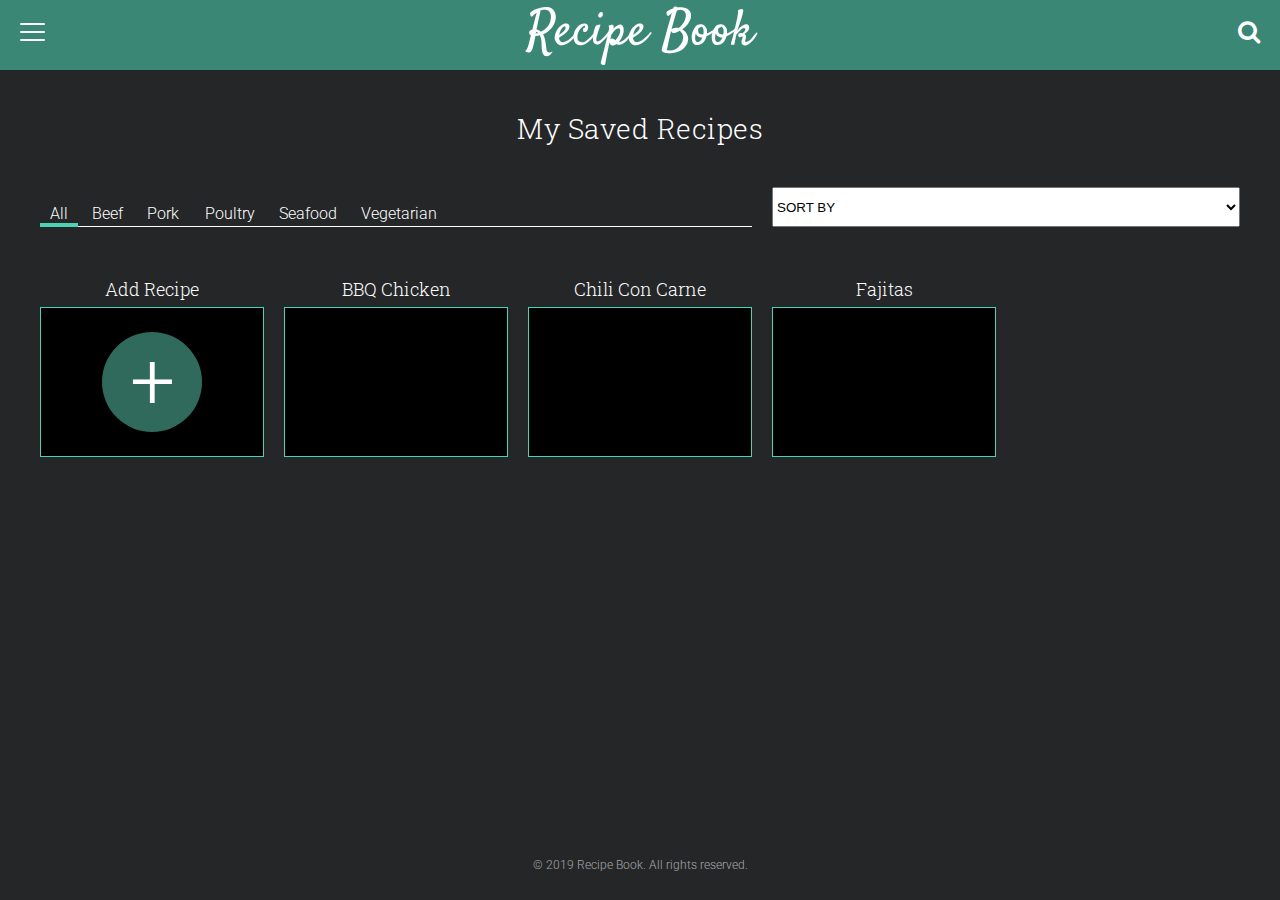
<file: index.html>
<!doctype html>
<html lang="en">



<head>
  <meta charset="utf-8" />
  <meta name="viewport" content="initial-scale = 1.0, maximum-scale = 1.0" />
  <meta name="apple-mobile-web-app-capable" content="yes">
  <meta name="apple-mobile-web-app-status-bar-style" content="black-translucent">
  <link rel="shortcut icon" type="image/x-icon" href="https://res.cloudinary.com/dtwyohvli/image/upload/v1546541467/recipe-book/recipe-book-favicon.ico">
  <link rel="manifest" href="manifest.json">
  <link rel="apple-touch-icon" sizes="180x180" href="https://res.cloudinary.com/dtwyohvli/image/upload/v1548967337/recipe-book/recipe-book-touch-icon-ios-color-2.0.png">

  <!-- iPhone 8, 7, 6s, 6 (750px x 1334px) Splash Screen -->
  <link rel="apple-touch-startup-image" media="(device-width: 375px) and (device-height: 667px) and (-webkit-device-pixel-ratio: 2)" href="https://res.cloudinary.com/dtwyohvli/image/upload/v1549033618/recipe-book/ios-splash-black-750x1334.png">

  <link rel="stylesheet" href="https://fonts.googleapis.com/css?family=Satisfy">
  <link rel="stylesheet" href="https://fonts.googleapis.com/css?family=Roboto+Slab:300">
  <link rel="stylesheet" href="https://fonts.googleapis.com/css?family=Roboto:300,500&display=swap">
  <link rel="stylesheet" href="https://maxcdn.bootstrapcdn.com/font-awesome/4.7.0/css/font-awesome.min.css">
  <link rel="stylesheet" type="text/css" href="main-style.css">
  <link rel="stylesheet" type="text/css" href="navbar-style.css">
  <link rel="stylesheet" type="text/css" href="add-recipe-popup/add-recipe-popup-style.css">
  <link rel="stylesheet" type="text/css" href="displayed-recipe-screen/DRS-style.css">
  <link rel="stylesheet" type="text/css" href="new-recipe-finder-screen/NRFS-style.css">
  <link rel="stylesheet" type="text/css" href="new-recipe-list-screen/NRLS-style.css">
  <title>Recipe Book</title>
  <script src="https://code.jquery.com/jquery-3.3.1.min.js"
    integrity="sha256-FgpCb/KJQlLNfOu91ta32o/NMZxltwRo8QtmkMRdAu8="
    crossorigin="anonymous">
  </script>
  <script type="text/javascript" src="recipe-list-master.js" defer></script>
  <script src="https://developer.edamam.com/attribution/badge.js" defer></script>
  <script type="text/javascript" src="main-script.js" defer></script>
  <script type="text/javascript" src="navbar-script.js" defer></script>
  <script type="text/javascript" src="saved-recipe-list-screen-script.js" defer></script>
  <script type="text/javascript" src="add-recipe-popup/add-recipe-popup-script.js" defer></script>
  <script type="text/javascript" src="displayed-recipe-screen/DRS-script.js" defer></script>
  <script type="text/javascript" src="new-recipe-finder-screen/NRFS-script.js" defer></script>
  <script type="text/javascript" src="new-recipe-list-screen/NRLS-script.js" defer></script>
</head>



<body>
  <div id="ios-status-bar-background"></div>
  <div id="body-background"></div>
  <div id="body-search-mask"></div>
  <div id="bottom-option-bar-background"></div>

<!-- ==================== MAIN CONTENT CONTAINER START ==================== -->
  <div id="main-content-container">
<!-- ============================ NAVBAR START ============================ -->
    <div id="navbar">
      <div id="hamburger-menu">
        <div class="hamburger-bar" id="hamburger-bar-top"></div>
        <div class="hamburger-bar" id="hamburger-bar-middle"></div>
        <div class="hamburger-bar" id="hamburger-bar-bottom"></div>
      </div>

      <div id="main-logo">Recipe Book</div>

      <i id="search-icon" class="fa fa-search" aria-hidden="true"></i>
      <div id="search-close-icon" class="hide-search-icon">
        <div class="hamburger-bar" id="search-close-bar-top"></div>
        <div class="hamburger-bar hide-bar-middle"></div>
        <div class="hamburger-bar" id="search-close-bar-bottom"></div>
      </div>
    </div>

    <div id="navbar-dropdown">
      <div class="dropdown-button" id="dropdown-button-saved" ontouchstart="">Saved Recipes</div>
      <div id="dropdown-spacer"></div>
      <div class="dropdown-button" id="dropdown-button-find-new" ontouchstart="">Find New Recipes</div>
    </div>

    <div id="search-dropdown">
      <div id="search-bar-container">
        <form action="javascript:void(0);">
          <input id="search-bar" type="text" tabIndex="-1" placeholder="Search My Saved Recipes..." />
          <i id="search-icon-dropdown" class="fa fa-search" aria-hidden="true"></i>
        </form>
      </div>
    </div>
<!-- _____________________________ NAVBAR END _____________________________ -->



<!-- ====================== ADD NEW RECIPE FORM START ====================== -->
    <form id="add-recipe-form" action="javascript:void(0);">
      <div id="add-recipe-bar-top">
        <h2>Add New Recipe</h2>

        <div id="add-recipe-close-icon">
          <div class="hamburger-bar" id="add-recipe-close-bar-top"></div>
          <div class="hamburger-bar hide-bar-middle"></div>
          <div class="hamburger-bar" id="add-recipe-close-bar-bottom"></div>
        </div>
      </div>

      <div id="add-recipe-form-grid">
        <fieldset id="name-fieldset">
          <legend for="name-input">Name</legend>
          <input type="text" name="name" id="name-input" class="add-recipe-form-input"
          placeholder="enter a name..."></input>
        </fieldset>
        <p id="recipe-name-error-message" class="form-error-message"></p>

        <fieldset id="category-field">
          <legend>Category</legend>
          <div id="radio-container">
            <label class="radio-top"><input type="radio" name="category" value="beef"><br>Beef</label>
            <label class="radio-top"><input type="radio" name="category" value="pork"><br>Pork</label>
            <label class="radio-top"><input type="radio" name="category" value="poultry"><br>Poultry</label>
            <label class="radio-bottom"><input type="radio" name="category" value="seafood"><br>Seafood</label>
            <label class="radio-bottom"><input type="radio" name="category" value="vegetarian"><br>Vegetarian</label>
          </div>
        </fieldset>

        <fieldset>
          <legend>Search Tags <span>(comma separated, five max)</span></legend>
          <input type="text" name="tags" id="tag-input" class="add-recipe-form-input"
          placeholder="enter search tags..."></input>
        </fieldset>
        <p id="search-tag-error-message" class="form-error-message"></p>

        <fieldset>
          <legend>Ingredients <span>(comma separated)</span></legend>
          <input type="text" name="ingredients" id="ingredient-input" class="add-recipe-form-input"
          placeholder="enter ingredients..."></input>
        </fieldset>
        <p id="ingredient-error-message" class="form-error-message"></p>

        <fieldset id="recipe-step-fieldset">
          <legend>Recipe Steps <span>(comma separated)</span></legend>
          <input type="text" name="recipeStep" id="recipe-step-input" class="add-recipe-form-input"
          placeholder="enter recipe step..."></input>
        </fieldset>
        <p id="recipe-step-error-message" class="form-error-message"></p>

        <div id="add-recipe-form-touch-spacer"></div>
      </div>

      <div id="add-recipe-bar-bottom">
        <button type="submit" name="add-recipe-submit" id="add-recipe-submit"
        class="button-theme" aria-label="submit new recipe">Add Recipe</button>
      </div>
    </form>
<!-- _______________________ ADD NEW RECIPE FORM END _______________________ -->



<!-- ====================== DELETE RECIPE MODAL START ====================== -->
    <div id="delete-recipe-modal">
      <div id="delete-recipe-bar-top">
        <h2>Delete Recipe</h2>

        <div id="delete-recipe-close-icon">
          <div class="hamburger-bar" id="delete-recipe-close-bar-top"></div>
          <div class="hamburger-bar hide-bar-middle"></div>
          <div class="hamburger-bar" id="delete-recipe-close-bar-bottom"></div>
        </div>
      </div>

      <div id="delete-recipe-message-container">
        <p>Are you sure you want to delete: <span id="delete-recipe-name-span"> </span></p>
      </div>

      <button id="delete-recipe-confirm-button" class="delete-recipe-modal-button button-theme">Yes, Delete</button>
      <button id="delete-recipe-cancel-button" class="delete-recipe-modal-button button-theme">Cancel</button>
    </div>
<!-- _______________________ DELETE RECIPE MODAL END _______________________ -->



<!-- ====================== BODY GRID CONTAINER START ====================== -->
    <div id="body-grid-container">
<!-- =================== SAVED RECIPE LIST SCREEN START =================== -->
      <div id="saved-recipe-list-title">My Saved Recipes</div>

      <div id="category-container">
        <ul>
          <div id="category-row-top">
            <li class="category-item category-active" id="cat-all">All</li>
            <li class="category-item" id="cat-beef">Beef</li>
            <li class="category-item" id="cat-pork">Pork</li>
          </div>
          <div id="category-row-bottom">
            <li class="category-item" id="cat-poultry">Poultry</li>
            <li class="category-item" id="cat-seafood">Seafood</li>
            <li class="category-item" id="cat-veg">Vegetarian</li>
          </div>
        </ul>
      </div>

      <select id="sort-by-select" tabIndex="-1" value="">
        <option value="" disabled selected>SORT BY</option>
        <option value="ascending">Alphabetical (A-Z)</option>
        <option value="descending">Alphabetical (Z-A)</option>
      </select>

      <a id="add-recipe-tile" href="add-recipe">
        <h3 id="add-recipe-tile-header">Add Recipe</h3>
        <div id="add-recipe-icon">+</div>
      </a>
<!-- ____________________ SAVED RECIPE LIST SCREEN END ____________________ -->



<!-- ==================== DISPLAYED RECIPE SCREEN START ==================== -->
      <div id="recipe-title-container"></div>
      <div id="ingredient-container">
        <div id="ingredient-title">Ingredients</div>

        <div id="ingredient-list-container-all">
          <div class="ingredient-list-container-inner">
            <ul id="ingredient-list-all">
            </ul>
          </div>
        </div>

        <div id="ingredient-list-container-left">
          <div class="ingredient-list-container-inner">
            <ul id="ingredient-list-left">
            </ul>
          </div>
        </div>

        <div id="ingredient-list-container-right">
          <div class="ingredient-list-container-inner">
            <ul id="ingredient-list-right">
            </ul>
          </div>
        </div>
      </div>

      <div id="image-container"></div>

      <div id="recipe-container">
        <div id="recipe-title">Recipe</div>
        <ul id="recipe-step-list">
        </ul>
      </div>
<!-- _____________________ DISPLAYED RECIPE SCREEN END _____________________ -->



<!-- =================== NEW RECIPE FINDER SCREEN START =================== -->
      <div id="new-recipe-finder-title">New Recipe<br>Finder</div>

      <div id="new-recipe-finder-form-container">
        <form action="javascript:void(0);">
          <input id="new-recipe-search-bar" type="text" placeholder="Search For New Recipes..." />
        </form>

        <a href="https://www.edamam.com/" tabIndex="-1" target="_blank">
          <div id="edamam-badge-mask"></div>
        </a>
        <div id="edamam-badge" data-color="transparent"></div>

        <div id="new-recipe-search-button" class="button-theme">Search</div>
      </div>
<!-- ____________________ NEW RECIPE FINDER SCREEN END ____________________ -->



<!-- ==================== NEW RECIPE LIST SCREEN START ==================== -->
      <div id="new-recipe-list-title">Browse New Recipes</div>

      <div id="badge-clone-container">
        <a id="edamam-badge-mask-clone-link" href="https://www.edamam.com/" tabIndex="-1" target="_blank"></a>
      </div>

      <div id="new-recipe-search-result-container">
        <div id="new-search-result-title">Search results for :</div>
        <div id="new-search-result-term">"food item"</div>
      </div>

      <select id="sort-by-select-new-recipe" tabIndex="-1" value="">
        <option value="" disabled selected>SORT BY</option>
        <option value="ascending">Alphabetical (A-Z)</option>
        <option value="descending">Alphabetical (Z-A)</option>
      </select>

      <div id="new-recipe-search-spinner"></div>
<!-- _____________________ NEW RECIPE LIST SCREEN END _____________________ -->



    </div>
<!-- _______________________ BODY GRID CONTAINER END _______________________ -->



<!-- ====================== BOTTOM OPTIONS BAR START ====================== -->
    <div id="bottom-option-bar">
      <div id="back-button"></div>
      <div id="font-size-button"><span id="font-size-button-span">A</span>A</div>
      <i id="delete-recipe-icon" class="fa fa-trash" aria-hidden="true"></i>
    </div>
<!-- _______________________ BOTTOM OPTIONS BAR END _______________________ -->
  </div>
<!-- _____________________ MAIN CONTENT CONTAINER END _____________________ -->



<!-- ============================ FOOTER START ============================ -->
  <footer id="copyright-footer">© 2019 Recipe Book. All rights reserved.</footer>
<!-- _____________________________ FOOTER END _____________________________ -->

</body>



</html>
</file>
<file: main-style.css>
* {
  -webkit-text-size-adjust: 100%;
  -webkit-tap-highlight-color: rgba(0, 0, 0, 0);

  -webkit-touch-callout: none;

  min-width: 0;
  margin: 0;
  padding: 0;

  box-sizing: border-box;

  cursor: default;
}

html, body {
  height: 100%;

  font-family: "Roboto", sans-serif;
  font-weight: 300;

  background-color: rgb(59, 135, 118);
}

ul {
  list-style: none;
}

.hidden {
  display: none;
}

.dropdown-expand {
  transform: translateY(40px);
}

.screen-fade-out {
  opacity: 0.0 !important;
}

.screen-fade-in {
  opacity: 1.0 !important;
}

.button-theme {
  height: 40px;
  margin: auto;

  text-align: center;
  font-family: "Roboto", sans-serif;

  color: white;

  border-radius: 10px;
  background-color: rgb(47, 106, 93);
  outline: none;

  cursor: pointer;

  transition: background-color 300ms ease-in-out;
}

.button-active {
  background-color: #2c5c52 !important;
}

.button-pressed {
  box-shadow: inset 0 0 10px rgb(36, 38, 40);
}

#ios-status-bar-background {
  z-index: 40;
  position: fixed;
  top: -40px;

  width: 100%;
  height: 40px;

  background-color: rgb(59, 135, 118);
}

#body-background {
  z-index: -10;
  position: fixed;
  top: 0;

  width: 100%;
  min-height: 100%;

  background-color: rgb(36, 38, 40);
}

#body-search-mask {
  z-index: -10;
  position: fixed;
  top: 0;

  width: 100%;
  min-height: 100%;

  background-color: rgba(0, 0, 0, 0.8);

  opacity: 0.0;
}

.body-search-mask-expand {
  opacity: 1.0 !important;
  transition: opacity 300ms ease-in-out;
}

.body-search-mask-retract {
  opacity: 0.0 !important;
  transition: opacity 300ms ease-in-out;
}

#main-content-container {
  z-index: 10;

  min-height: 100%;
  padding-bottom: 150px;

  background-color: rgb(36, 38, 40);
}

.main-content-container-expand {
  padding-bottom: 190px !important;
  transition: padding-bottom 300ms ease-in-out;
}

.main-content-container-retract {
  padding-bottom: 150px !important;
  transition: padding-bottom 300ms ease-in-out;
}

.main-content-container-expand-recipe {
  padding-bottom: 230px !important;
  transition: padding-bottom 300ms ease-in-out;
}

.main-content-container-retract-recipe {
  padding-bottom: 190px !important;
  transition: padding-bottom 300ms ease-in-out;
}

#body-grid-container {
  position: relative;
  top: 80px;

  display: grid;
  grid-template-columns: repeat(5, 1fr);
  grid-column-gap: 20px;
  grid-row-gap: 80px;

  margin-left: 40px;
  margin-right: 40px;
  padding-bottom: 60px;

  -webkit-user-select: none;
  user-select: none;

  transition: transform 300ms ease-in-out, opacity 500ms ease-in-out;
}

#saved-recipe-list-title {
  position: relative;
  top: 10px;

  grid-column: span 5;

  height: auto;
  margin-top: 20px;
  margin-bottom: -30px;

  text-align: center;
  font-family: "Roboto Slab", serif;
  font-size: 28px;
  font-weight: 300;
  letter-spacing: 0.5px;
  color: white;
}

#category-container {
  grid-column: span 3;

  height: 40px;

  border-bottom: 1px solid white;
}

#category-row-top {
  position: absolute;

  display: inline-block;

  height: 40px;
}

#category-row-bottom {
  position: absolute;

  top: 107px;

  left: 155.45px;

  display: inline-block;

  height: 40px;
}

.category-item {
  position: relative !important;
  top: 17px;

  display: inline-block;

  padding-left: 10px;
  padding-right: 10px;

  font-size: 16px;
  color: white;

  cursor: pointer;
}

.category-active {
  border-bottom: 4px solid rgb(76, 211, 182);
}

#sort-by-select {
  grid-column: span 2;

  height: 40px;

  outline: none;
}

.tile {
  grid-column: span 1;

  height: 150px;

  border: 1px solid rgb(76, 211, 182);
  background-color: rgb(0, 0, 0);
  background-position: center;
  background-size: cover;

  opacity: 0;

  cursor: pointer;

  text-decoration: none;
}

.tile-link {
  text-decoration: none;
}

.tile-header {
  margin-top: -31px;
  /* margin-top: -54px; */

  text-align: center;
  font-family: "Roboto Slab", serif;
  font-size: 18px;
  font-weight: 300;
  color: white;

  pointer-events: none;

  white-space: nowrap;
  overflow: hidden;
  text-overflow: ellipsis;
}

.tile-fade-in {
  opacity: 1.0 !important;
  transition: opacity 1000ms ease-in-out;
}

#search-result-none {
  grid-column: span 5;

  position: relative;
  top: -30px;

  height: auto;
  height: 40px;
  padding-top: 9px;

  text-align: center;
  font-size: 16px;
  color: white;

  background-color: black;
  border: 1px solid rgb(76, 211, 182);

  opacity: 0;
}

.search-fade-in {
  opacity: 1.0 !important;
  transition: opacity 1000ms ease-in-out;
}

footer {
  z-index: 0;
  position: relative;
  top: -42px;

  width: 100%;
  height: 42px;

  text-align: center;
  font-size: 12px;
  color: rgba(255, 255, 255, 0.6);

  -webkit-user-select: none;
  user-select: none;

  transition: opacity 500ms ease-in-out;
}





/* -------------------------- MEDIA QUERY <= 1000 -------------------------- */
@media screen and (max-width: 1000px) {
  #body-grid-container {
    grid-template-columns: repeat(4, 1fr);
  }

  #saved-recipe-list-title {
    grid-column: span 4;
  }

  #category-container {
    position: relative;
    top: -20px;

    grid-column: span 2;
  }

  #category-row-top {
    left: 0;
    right: 0;

    text-align: center;
  }

  #category-row-bottom {
    top: 25px;
    left: 0;
    right: 0;

    text-align: center;
  }

  #search-result-none {
    grid-column: span 4;
  }
}



/* -------------------------- MEDIA QUERY <= 800 -------------------------- */
@media screen and (max-width: 800px) {
  #body-grid-container {
    grid-template-columns: repeat(3, 1fr);
  }

  #saved-recipe-list-title {
    grid-column: span 3;
  }

  #category-container {
    grid-column: span 3;
  }

  #sort-by-select {
    grid-column: span 3;

    margin-top: -40px;
  }

  #search-result-none {
    grid-column: span 3;
  }
}



/* -------------------------- MEDIA QUERY <= 600 -------------------------- */
@media screen and (max-width: 600px) {
  #body-grid-container {
    grid-template-columns: repeat(2, 1fr);
  }

  #saved-recipe-list-title {
    grid-column: span 2;
  }

  #category-container {
    grid-column: span 2;
  }

  #category-container {
    grid-column: span 2;
  }

  #sort-by-select {
    grid-column: span 2;
  }

  #search-result-none {
    grid-column: span 2;
  }
}



/* -------------------------- MEDIA QUERY <= 400 -------------------------- */
@media screen and (max-width: 400px) {
  #body-grid-container {
    grid-template-columns: repeat(1, 1fr);
  }

  #saved-recipe-list-title {
    grid-column: span 1;
  }

  #category-container {
    grid-column: span 1;
  }

  #sort-by-select {
    grid-column: span 1;
  }

  #search-result-none {
    grid-column: span 1;
  }
}
</file>
<file: navbar-style.css>
#navbar {
  z-index: 30;
  position: fixed;
  top: 0;

  width: 100%;
  height: 70px;

  background-color: rgb(59, 135, 118);

  -webkit-user-select: none;
  user-select: none;

  transition: transform 300ms ease-in-out;
}

#hamburger-menu {
  z-index: 30;
  position: absolute;
  top: 17px;
  left: 19px;

  width: 27px;

  cursor: pointer;
}

.hamburger-bar {
  position: relative;
  left: 0;
  right: 0;

  width: 25px;
  height: 2px;
  margin: 6px auto;

  color: white;

  border-radius: 10px;
  background-color: white;

  cursor: pointer;

  transition: transform 300ms ease-in-out, width 300ms ease-in-out, opacity 300ms ease-in-out;
}

.rotate-bar-top {
  transform: translateY(8px) rotate(45deg);
}

.hide-bar-middle {
  width: 0px !important;

  opacity: 0.0;
}

.rotate-bar-bottom {
  transform: translateY(-8px) rotate(-45deg);
}

#main-logo {
  position: absolute;
  top: -3px;
  left: 0;
  right: 0;

  width: auto;
  height: auto;
  margin: auto;

  text-align: center;
  font-family: "Satisfy", cursive;
  font-size: 50px;
  color: white;
}

#search-icon {
  z-index: 30;
  position: absolute;
  top: 19px;
  left: auto;
  right: 20px;

  font-size: 1.5em;
  color: white;

  cursor: pointer;

  transition: transform 150ms ease-in-out, opacity 150ms ease-in-out;
}

#search-close-icon {
  z-index: 30;
  position: absolute;
  top: 17px;
  right: 19px;

  width: 27px;

  cursor: pointer;

  transition: transform 150ms ease-in-out, opacity 150ms ease-in-out;
}

#search-close-bar-top {
  transform: translateY(8px) rotate(45deg);
}

#search-close-bar-bottom {
  transform: translateY(-8px) rotate(-45deg);
}

.hide-search-icon {
  transform: scale(0.0);

  opacity: 0.0;
}

.show-search-icon {
  transform: scale(1.0);

  opacity: 1.0;
}

#navbar-dropdown {
  z-index: 20;
  position: fixed;
  top: 30px;

  width: 100%;
  height: 40px;

  background-color: rgb(47, 106, 93);

  -webkit-user-select: none;
  user-select: none;

  transition: transform 300ms ease-in-out;
}

.dropdown-button {
  z-index: 20;
  position: absolute;

  width: 50%;
  height: 100%;
  padding-top: 11px;

  text-align: center;
  font-size: 16px;
  color: white;

  cursor: pointer;

  transition: background-color 300ms ease-in-out;
}

.dropdown-button-active {
  background-color: #2d6357 !important;
}

.dropdown-button-pressed {
  box-shadow: inset 0 -10px 10px -10px rgb(36, 38, 40);
}

#dropdown-button-saved {
  left: 0;
}

#dropdown-spacer {
  z-index: 30;
  position: absolute;
  left: 0;
  right: 0;

  width: 1px;
  height: 100%;
  margin: auto;

  border-left: 1px solid rgba(255, 255, 255, 0.6);
}

#dropdown-button-find-new {
  right: 0;
}

#search-dropdown {
  z-index: 20;
  position: fixed;
  top: 30px;

  width: 100%;
  height: 40px;

  background-color: rgb(47, 106, 93);

  -webkit-user-select: none;
  user-select: none;

  transition: transform 300ms ease-in-out;
}

#search-bar-container {
  position: absolute;
  top: 5px;
  left: 0;
  right: 0;

  width: 40%;
  min-width: 225px;

  height: 25px;
  margin: auto;
}

#search-bar {
  -webkit-appearance: none;
  -webkit-border-radius: 0;

  position: absolute;
  left: -30px;
  right: 0;

  width: 100%;
  height: 25px;
  margin: auto;
  padding-left: 4px;
  padding-right: 4px;

  font-family: "Roboto", sans-serif;
  font-size: 16px;
  font-weight: 300;
  color: white;

  border: none;
  border-bottom: 1px solid white;
  border-radius: 0;
  background-color: white;
  background-color: rgb(47, 106, 93);
  outline: none;

  cursor: text;
}

#search-bar::placeholder {
  color: rgba(255, 255, 255, 0.6);
}

#search-icon-dropdown {
  z-index: 30;
  position: absolute;
  right: -14px;

  font-size: 1.5em;
  color: white;

  cursor: pointer;
}
</file>
<file: add-recipe-popup/add-recipe-popup-style.css>
#add-recipe-form {
  display: none;

  z-index: 20;
  position: fixed;
  top: 100px;
  bottom: 30px;
  left: 0;
  right: 0;

  width: 600px;
  min-height: 340px;
  padding: 0;
  margin: auto;

  font-weight: 300;
  color: white;
  text-align: center;

  background-color: rgb(36, 38, 40);
  border: 1px solid rgb(76, 211, 182);

  opacity: 0;

  transition: opacity 300ms ease-in-out;
}

.show-add-recipe-form {
  opacity: 1 !important;
}

#add-recipe-bar-top {
  display: flex;
  align-items: center;

  width: 100%;
  height: 80px;

  border-bottom: 1px solid rgb(76, 211, 182);
}

#add-recipe-form > div > h2 {
  position: absolute;
  left: 0;
  right: 0;

  margin: auto;

  font-family: "Roboto Slab", serif;
  font-size: 27px;
}

#add-recipe-close-icon {
  z-index: 30;
  position: absolute;
  right: 19px;

  width: 27px;

  cursor: pointer;

  transition: transform 150ms ease-in-out, opacity 150ms ease-in-out;
}

#add-recipe-close-bar-top {
  transform: translateY(8px) rotate(45deg);
}

#add-recipe-close-bar-bottom {
  transform: translateY(-8px) rotate(-45deg);
}


#add-recipe-form-grid {
  display: grid;
  grid-template-columns: repeat(2, 1fr);

  position: absolute;
  top: 80px;
  bottom: 80px;

  width: 100%;
  padding: 0 30px;

  overflow-y: auto;
  -webkit-overflow-scrolling: touch;
}

.form-error-message {
  grid-column: span 2;

  position: relative;
  top: -18px;

  width: auto;

  font-family: "Roboto", sans-serif;
  font-size: 12px;
  text-align: left;
  color: #cc3300;

  margin-bottom: -18px;
}

#recipe-name-error-message {
  display: none;
}

#search-tag-error-message {
  display: none;
}

#ingredient-error-message {
  display: none;
}

#recipe-step-error-message {
  display: none;

  top: -28px;
}

#add-recipe-form > div > label {
  position: absolute;
  left: 0;
}

#add-recipe-form > div > fieldset {
  grid-column: span 2;

  margin-bottom: 20px;

  background-color: black;
  border: 1px solid rgb(47, 106, 93);
}

#name-fieldset {
  margin-top: 20px;
}

#recipe-step-fieldset {
  margin-bottom: 30px !important;
}

#add-recipe-form > div > fieldset > legend {
  margin-left: 15px;
  padding: 0 5px;

  font-family: "Roboto Slab", serif;
  font-size: 18px;
  text-align: left;
}

#add-recipe-form > div > fieldset > legend > span {
  font-family: "Roboto Slab", serif;
  font-size: 14px;
}

#add-recipe-form > div > fieldset > input {
  width: 100%;
  //padding: 0 20px;

  padding-left: 20px;
  padding-right: 30px;

  padding-top: 10px;
  padding-bottom: 5px;

  font-family: "Roboto", sans-serif;
  font-size: 16px;
  font-weight: 300;
  color: white;

  background-color: black;
  border: none;
  outline: none;

  cursor: text;

  background-size: 20px auto;
  background-repeat: no-repeat;
  background-position: right 5px center;
}

#add-recipe-form > div > fieldset > input::placeholder {
  font-weight: 300;
  color: rgba(255, 255, 255, 0.5);
}

#add-recipe-form > div > fieldset > div {
  padding-top: 10px;
  padding-bottom: 5px;
}

#add-recipe-form > div > fieldset > div > label {
  font-family: "Roboto", sans-serif;
  font-size: 16px;
}

#radio-container {
  display: grid;
  grid-template-columns: repeat(5, 1fr);

  position: relative;
  left: 0;
  right: 0;

  width: 100%;
  height: auto;
  margin: auto;
}

#add-recipe-form > div > fieldset > div > label > input {
  cursor: pointer;
}

.radio-top {
  grid-column: span 1;
}

.radio-bottom {
  grid-column: span 1;
}

#add-recipe-bar-bottom {
  display: flex;
  align-items: center;

  position: absolute;
  top: auto;
  bottom: 0;

  width: 100%;
  height: 80px;

  border-top: 1px solid rgb(76, 211, 182);
}

#add-recipe-submit {
  position: absolute;
  left: 0;
  right: 0;

  width: 180px;

  font-size: 18px;
  font-weight: 300;

  border: 1px solid rgb(36, 38, 40);
  border-radius: 10px;
}

#add-recipe-tile {
  position: relative;

  grid-column: span 1;
  display: flex;
  justify-content: center;
  align-items: center;

  height: 150px;

  border: 1px solid rgb(76, 211, 182);
  background-color: rgb(0, 0, 0);

  opacity: 0;

  text-decoration: none;
  cursor: pointer;
}

#add-recipe-tile-header {
  position: absolute;
  top: -31px;

  /* margin-top: -93px; */

  text-align: center;
  font-family: "Roboto Slab", serif;
  font-size: 18px;
  font-weight: 300;
  color: white;

  pointer-events: none;

  white-space: nowrap;
  overflow: hidden;
  text-overflow: ellipsis;
}

#add-recipe-icon {
  display: flex;
  justify-content: center;
  align-items: center;

  position: relative;

  width: 100px;
  height: 100px;

  color: white;
  text-align: center;
  font-family: "Roboto", sans-serif;
  font-size: 80px;

  background-color: rgb(47, 106, 93);
  border-radius: 100%;

  cursor: pointer;
}





/* -------------------------- MEDIA QUERY <= 1000 -------------------------- */
@media screen and (max-width: 1000px) {
  #add-recipe-submit {
    width: 180px;
  }
}



/* -------------------------- MEDIA QUERY <= 800 -------------------------- */
@media screen and (max-width: 800px) {
  #add-recipe-form {
    width: auto;
    margin: auto 20px;
  }

  #add-recipe-submit {
    width: 30%;
  }
}



/* -------------------------- MEDIA QUERY <= 600 -------------------------- */
@media screen and (max-width: 600px) {
  #radio-container {
    grid-template-columns: repeat(6, 1fr);
  }

  .radio-top {
    grid-column: span 2;
  }

  .radio-bottom {
    grid-column: span 3;
  }

  #add-recipe-form-touch-spacer {
    display: none;

    width: 100%;
    height: 300px;
  }

  #add-recipe-submit {
    width: 40%;
  }
}



/* -------------------------- MEDIA QUERY <= 400 -------------------------- */
@media screen and (max-width: 400px) {
  #add-recipe-submit {
    width: 45%;
  }
}
</file>
<file: displayed-recipe-screen/DRS-style.css>
#recipe-title-container {
  display: none;

  grid-column: span 5;
  order: 1;

  height: auto;

  text-align: center;
  font-family: "Roboto Slab", serif;
  font-size: 24px;
  font-weight: 300;
  letter-spacing: 0.5px;
  color: white;

  cursor: text;
  user-select: text;

  white-space: nowrap;
  overflow: hidden;
  text-overflow: ellipsis;
}

#ingredient-container {
  display: none;

  grid-column: span 2;
  order: 2;

  height: 400px;

  text-align: center;
  font-size: 14px;
  color: white;
}

#ingredient-title {
  position: relative;

  width: 100%;
  height: auto;
  margin-bottom: 20px;
  padding-bottom: 5px;

  text-align: center;
  font-family: "Roboto Slab", serif;
  font-size: 20px;
  font-weight: 300;

  border-bottom: 1px solid rgb(76, 211, 182);

  cursor: text;
  user-select: text;
}

.ingredient-list-container-inner {
  position: relative;
  display: inline-block;
  left: 0;
  right: 0;

  width: 100%;
  height: auto;
  margin: auto;
  padding-right: 10px;

  text-align: left !important;
}

.ingredient-list-item {
  padding-bottom: 6px;

  cursor: text;
  user-select: text;
}

#ingredient-list-container-all {
  display: none;

  position: relative;

  width: 100%;
  height: auto;
}

#ingredient-list-container-left {
  position: relative;
  float: left;

  width: 50%;
  height: auto;
}

#ingredient-list-container-right {
  position: relative;
  float: right;

  width: 50%;
  height: auto;
}

#image-container {
  display: none;

  grid-column: span 3;
  order: 3;

  height: 400px;

  border: 1px solid rgb(76, 211, 182);

  background-color: rgb(0, 0, 0);
  background-position: center;
  background-size: cover;
}

#recipe-container {
  display: none;

  grid-column: span 5;
  order: 4;

  position: relative;

  height: auto;
  margin-top: 20px;

  font-size: 14px;
  color: white;
}

#recipe-title {
  position: relative;
  top: 0;

  width: 100%;
  height: auto;
  margin-bottom: 20px;
  padding-bottom: 5px;

  text-align: center;
  font-family: "Roboto Slab", serif;
  font-size: 20px;
  font-weight: 300;

  border-bottom: 1px solid rgb(76, 211, 182);

  cursor: text;
  user-select: text;
}

.recipe-step {
  line-height: 20px;

  padding-bottom: 20px;

  /* cursor: text;
  user-select: text; */

  cursor: pointer;
  user-select: none;

  /* transition: color 200ms ease-in-out; */
}

.recipe-step-line-through {
  /* color: rgba(255, 255, 255, 0.6); */
}

#bottom-option-bar {
  z-index: 30;

  display: none;

  position: fixed;
  bottom: 0;

  width: 100%;
  height: 40px;

  background-color: rgb(59, 135, 118);

  opacity: 0.0;
  transition: opacity 500ms ease-in-out;
}

#bottom-option-bar-background {
  z-index: 20;

  display: none;

  position: fixed;
  bottom: 0;

  width: 100%;
  height: 40px;

  background-color: rgb(36, 38, 40);
}

#back-button {
  position: absolute;
  top: 8px;
  left: 20px;

  width: 0;
  height: 0;

  border-top: 12px solid transparent;
  border-right: 16px solid white;
  border-bottom: 12px solid transparent;

  cursor: pointer;
}

#back-button::after {
  content: "";

  position: absolute;
  top: -5px;
  left: 16px;

  width: 9px;
  height: 10px;

  background-color: white;
}

#font-size-button {
  position: absolute;
  top: 11px;
  left: 0;
  right: 0;

  width: 28px;
  height: 21px;
  padding-top: 10px;
  margin: auto;

  text-align: center;
  line-height: 0;
  font-size: 24px;
  color: white;

  cursor: pointer;
  user-select: none;
}

#font-size-button-span {
  position: relative;
  right: 1px;

  font-size: 17px;

  cursor: pointer;
}

#delete-recipe-icon {
  position: absolute;
  top: 8px;
  right: 20px;

  width: 24px;
  margin: auto;

  font-size: 1.55em;
  text-align: center;
  color: white;

  cursor: pointer;
}

#delete-recipe-modal {
  display: none;

  z-index: 20;
  position: fixed;
  top: 100px;
  bottom: 70px;
  left: 0;
  right: 0;

  width: 600px;
  height: 300px;
  margin: auto;

  font-weight: 300;
  color: white;
  text-align: center;

  background-color: rgb(36, 38, 40);
  border: 1px solid rgb(76, 211, 182);

  opacity: 0;

  transition: opacity 300ms ease-in-out;
}

.show-delete-recipe-modal {
  opacity: 1 !important;
}

#delete-recipe-bar-top {
  display: flex;
  align-items: center;

  width: 100%;
  height: 80px;

  border-bottom: 1px solid rgb(76, 211, 182);
}

#delete-recipe-modal > div > h2 {
  position: absolute;
  left: 0;
  right: 0;

  margin: auto;

  font-family: "Roboto Slab", serif;
  font-size: 27px;
}

#delete-recipe-close-icon {
  z-index: 30;
  position: absolute;
  right: 19px;

  width: 27px;

  cursor: pointer;

  transition: transform 150ms ease-in-out, opacity 150ms ease-in-out;
}

#delete-recipe-close-bar-top {
  transform: translateY(8px) rotate(45deg);
}

#delete-recipe-close-bar-bottom {
  transform: translateY(-8px) rotate(-45deg);
}

#delete-recipe-message-container {
  display: flex;
  align-items: center;

  height: 99px;
  padding: 0 20px;

  font-family: "Roboto", sans-serif;
  font-size: 16px;
}

#delete-recipe-modal > div > p {
  display: block;

  width: 100%;
}

#delete-recipe-name-span {
  display: block;

  width: 100%;
  margin: 10px 0;

  font-weight: 500;

  white-space: nowrap;
  overflow: hidden;
  text-transform: uppercase;
  text-overflow: ellipsis;
}

.delete-recipe-modal-button {
  display: block;

  position: absolute;
  left: 0;
  right: 0;

  width: 180px;

  font-weight: 300;
  font-size: 18px;

  border: 1px solid rgb(36, 38, 40);
}

#delete-recipe-confirm-button {
  bottom: 80px;
  background-color: #cc3300;
}

.delete-button-active {
  background-color: #aa3007 !important;
}

#delete-recipe-cancel-button {
  bottom: 20px;
}





/* -------------------------- MEDIA QUERY <= 1000 -------------------------- */
@media screen and (max-width: 1000px) {
  .delete-recipe-modal-button {
    width: 180px;
  }

  #body-grid-container {
    grid-template-columns: repeat(4, 1fr);
  }

  #recipe-title-container {
    grid-column: span 4;
    order: 1;
  }

  #image-container {
    grid-column: span 4;
    order: 2;

    height: 330px;
  }

  #ingredient-container {
    grid-column: span 4;
    order: 3;

    height: auto;
    margin-top: 20px;
  }

  .ingredient-list-container-inner {
    width: auto;
    padding-right: 0;
  }

  #recipe-container {
    grid-column: span 4;
    order: 4;
  }
}



/* -------------------------- MEDIA QUERY <= 800 -------------------------- */
@media screen and (max-width: 800px) {
  #delete-recipe-modal {
    width: auto;
    margin: auto 20px;
  }

  .delete-recipe-modal-button {
    width: 30%;
  }

  #body-grid-container {
    grid-template-columns: repeat(3, 1fr);
  }

  #recipe-title-container {
    grid-column: span 3;
  }

  #image-container {
    grid-column: span 3;

    height: 290px;
  }

  #ingredient-container {
    grid-column: span 3;
  }

  #recipe-container {
    grid-column: span 3;
  }
}



/* -------------------------- MEDIA QUERY <= 600 -------------------------- */
@media screen and (max-width: 600px) {
  .delete-recipe-modal-button {
    width: 40%;
  }

  #body-grid-container {
    grid-template-columns: repeat(2, 1fr);
  }

  #recipe-title-container {
    grid-column: span 2;
  }

  #image-container {
    grid-column: span 2;

    height: 170px;
  }

  #ingredient-container {
    grid-column: span 2;
  }

  #ingredient-list-container-all {
    display: block;
  }

  #ingredient-list-container-left {
    display: none;
  }

  #ingredient-list-container-right {
    display: none;
  }

  #recipe-container {
    grid-column: span 2;
  }
}



/* -------------------------- MEDIA QUERY <= 400 -------------------------- */
@media screen and (max-width: 400px) {
  .delete-recipe-modal-button {
    width: 45%;
  }

  #body-grid-container {
    grid-template-columns: repeat(1, 1fr);
  }

  #recipe-title-container {
    grid-column: span 1;
  }

  #image-container {
    grid-column: span 1;

    height: 150px;
  }

  #ingredient-container {
    grid-column: span 1;
  }

  #recipe-container {
    grid-column: span 1;
  }
}
</file>
<file: new-recipe-finder-screen/NRFS-style.css>
/* .navbar-retract-all {
  transform: translateY(-70px);
}

.new-recipe-finder-screen-retract {
  transform: translateY(-130px);
} */

#new-recipe-finder-title {
  display: none;

  grid-column: span 5;

  height: auto;

  text-align: center;
  font-family: "Roboto Slab", serif;
  font-size: 36px;
  font-weight: 300;
  letter-spacing: 0.5px;
  color: white;

  -webkit-user-select: none;
  user-select: none;

  transition: transform 300ms ease-in-out;
}

#new-recipe-finder-form-container {
  display: none;

  grid-column: span 5;

  height: auto;

  text-align: center;

  -webkit-user-select: none;
  user-select: none;

  transition: transform 300ms ease-in-out;
}

#new-recipe-search-bar {
  -webkit-appearance: none;
  -webkit-border-radius: 0;

  width: 80%;
  height: 40px;
  padding-left: 4px;
  padding-right: 4px;

  font-family: "Roboto", sans-serif;
  font-size: 18px;
  font-weight: 300;
  color: black;

  border: none;
  border-radius: 0;
  background-color: white;
  outline: none;

  cursor: text;

  transition: transform 300ms ease-in-out;
}

#edamam-badge-mask {
  z-index: 20;

  position: absolute;
  top: 102px;
  left: 125px;
  right: 0;

  height: 48px;
  width: 202px;
  margin: auto;

  cursor: pointer;
}

#edamam-badge {
  position: relative;
  top: -100px;
  left: 63px;
  right: 0;

  width: 200px;
  margin: auto;
}

#new-recipe-search-button {
  width: 20%;

  padding-top: 10px;

  font-size: 16px;
}





/* -------------------------- MEDIA QUERY <= 1000 -------------------------- */
@media screen and (max-width: 1000px) {
  #new-recipe-finder-title {
    grid-column: span 4;
  }

  #new-recipe-finder-form-container {
    grid-column: span 4;
  }

  #new-recipe-search-button {
    width: 25%;
  }
}



/* -------------------------- MEDIA QUERY <= 800 -------------------------- */
@media screen and (max-width: 800px) {
  #new-recipe-finder-title {
    grid-column: span 3;
  }

  #new-recipe-finder-form-container {
    grid-column: span 3;
  }

  #new-recipe-search-button {
    width: 30%;
  }
}



/* -------------------------- MEDIA QUERY <= 600 -------------------------- */
@media screen and (max-width: 600px) {
  #new-recipe-finder-title {
    grid-column: span 2;
  }

  #new-recipe-finder-form-container {
    grid-column: span 2;
  }

  #new-recipe-search-bar {
    width: 100%;
  }

  #edamam-badge-mask {
    left: 0;
    right: 0;

    margin: auto;
  }

  #edamam-badge {
    left: 0;
    right: 0;

    margin: auto;
  }

  #new-recipe-search-button {
    width: 40%;
  }
}



/* -------------------------- MEDIA QUERY <= 400 -------------------------- */
@media screen and (max-width: 400px) {
  #new-recipe-finder-title {
    grid-column: span 1;
  }

  #new-recipe-finder-form-container {
    grid-column: span 1;
  }

  #new-recipe-search-button {
    width: 45%;
  }
}
</file>
<file: new-recipe-list-screen/NRLS-style.css>
#new-recipe-list-title {
  display: none;

  grid-column: span 5;

  position: relative;
  top: 40px;

  height: auto;

  text-align: center;
  font-family: "Roboto Slab", serif;
  font-size: 28px;
  font-weight: 300;
  letter-spacing: 0.5px;
  color: white;
}

#badge-clone-container {
  display: none;

  position: absolute;
  top: 77px;

  left: 0;
  right: 0;

  height: auto;
  margin: auto;
}


#edamam-badge-mask-clone-link {
  top: 0px;
}

#new-recipe-search-result-container {
  display: none;

  grid-column: span 3;

  height: 40px;
  padding-top: 17px;

  font-size: 16px;
  color: white;

  border-bottom: 1px solid white;
}

#new-search-result-title {
  display: inline-block;
}

#new-search-result-term {
  display: inline-block;
}

#sort-by-select-new-recipe {
  display: none;

  grid-column: span 2;

  height: 40px;

  outline: none;
}

#new-recipe-search-spinner {
  display: none;

  z-index: 20;
  position: absolute;
  top: 238px;
  left: 0;
  right: 0;

  height: 40px;
  width: 40px;
  margin: auto;

  border: 2px solid white;
  border-top-color: transparent;
  border-radius: 50%;

  opacity: 1.0;

  transition: opacity 200ms ease-in-out;
}

.rotate-search-spinner {
  animation: rotateSpinner 2.5s infinite linear;
}

@keyframes rotateSpinner {
  0%    { transform: rotate(0deg); }
  100%  { transform: rotate(360deg); }
}

.fade-out-search-spinner {
  opacity: 0.0 !important;
}





/* -------------------------- MEDIA QUERY <= 1000 -------------------------- */
@media screen and (max-width: 1000px) {
  #new-recipe-list-title {
    grid-column: span 4;
  }

  #new-recipe-search-result-container {
    grid-column: span 2;
  }

  #sort-by-select-new-recipe {
    grid-column: span 2;
  }
}



/* -------------------------- MEDIA QUERY <= 800 -------------------------- */
@media screen and (max-width: 800px) {
  #new-recipe-list-title {
    grid-column: span 3;
  }

  #badge-clone-container {
    top: 81px;
  }

  #new-recipe-search-result-container {
    grid-column: span 3;

    text-align: center;
  }

  #new-search-result-term {
    display: block;

    padding-top: 7px;
  }

  #sort-by-select-new-recipe {
    grid-column: span 3;

    margin-top: -40px;
  }

  #new-recipe-search-spinner {
    top: 318px;
  }
}



/* -------------------------- MEDIA QUERY <= 600 -------------------------- */
@media screen and (max-width: 600px) {
  #new-recipe-list-title {
    grid-column: span 2;
  }

  #new-recipe-search-result-container {
    grid-column: span 2;
  }

  #sort-by-select-new-recipe {
    grid-column: span 2;
  }
}



/* -------------------------- MEDIA QUERY <= 400 -------------------------- */
@media screen and (max-width: 400px) {
  #new-recipe-list-title {
    grid-column: span 1;
  }

  #new-recipe-search-result-container {
    grid-column: span 1;
  }

  #sort-by-select-new-recipe {
    grid-column: span 1;
  }
}
</file>
